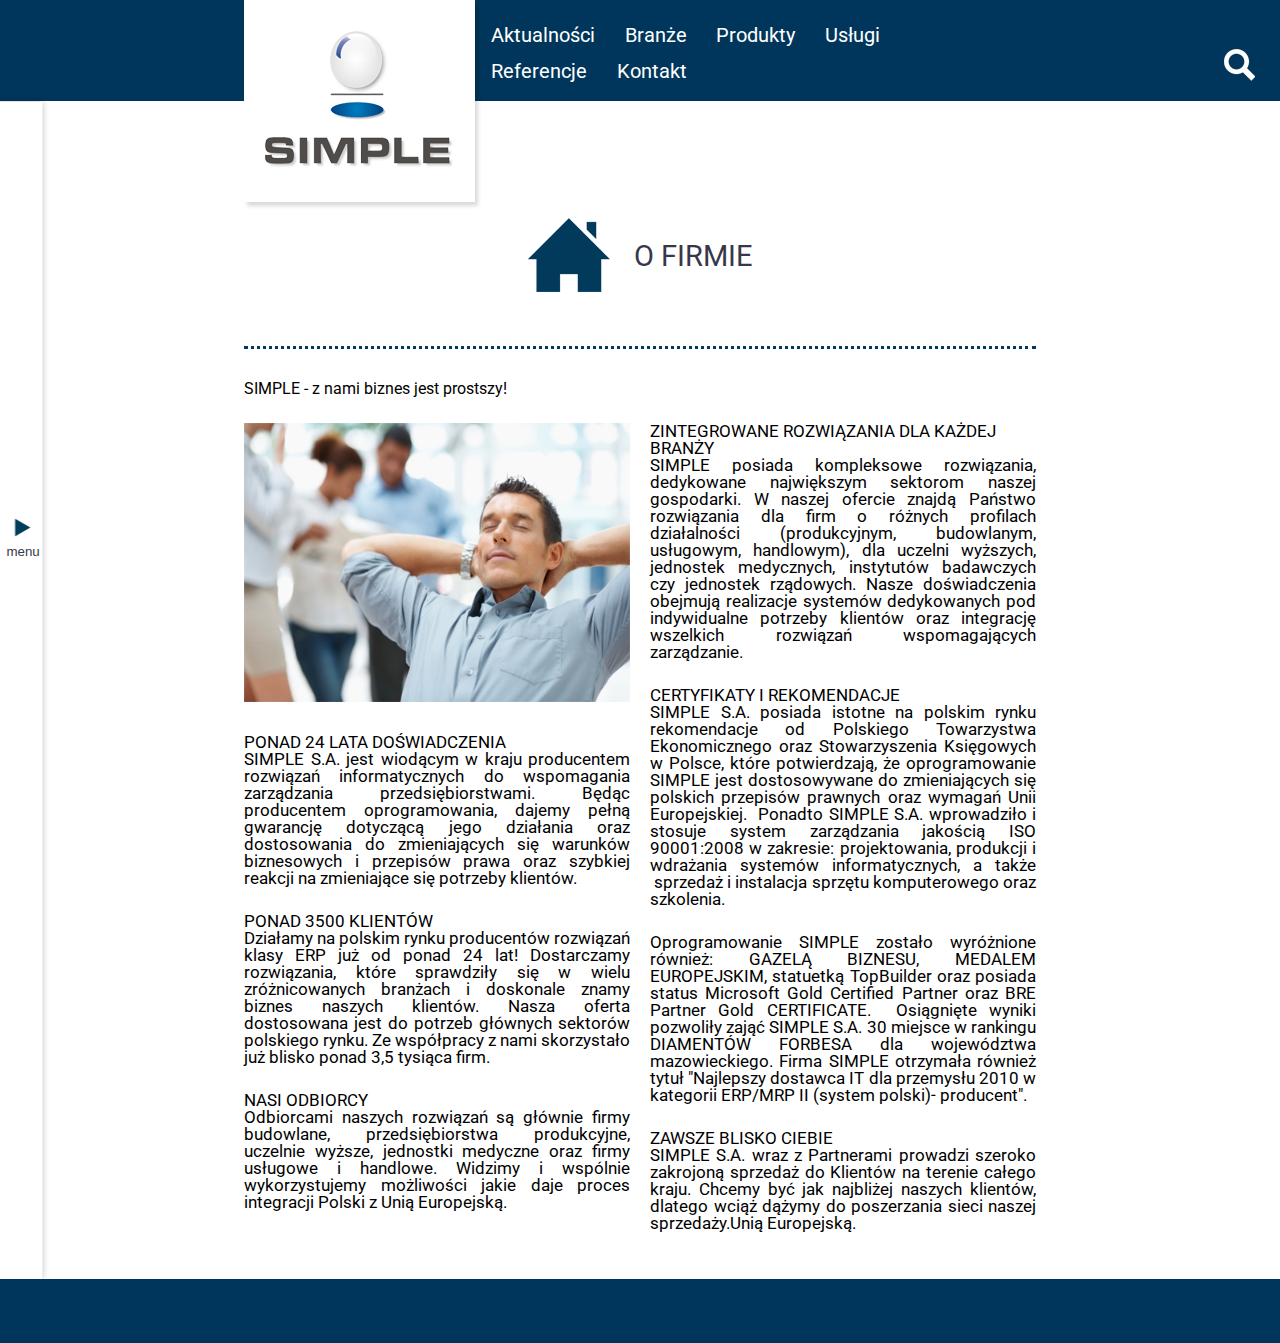
<file: index.html>
<!doctype html><html lang="pl"><head><meta charset="UTF-8"><meta name="viewport" content="width=device-width,initial-scale=1"><title>Simple</title><meta name="description" content="Strona firmy Simple"><link href="https://fonts.googleapis.com/css2?family=Roboto&display=swap" rel="stylesheet"><link href="bundle.css" rel="stylesheet"></head><body><header class="header"><div class="header__contentBox"><h1 class="siteLogo"><img src="./assets/images/simple_logo.png" alt="Simple"></h1><nav class="header__nav"><ul class="header__navMenu"><li class="header__navMenuItem"><a href="#" class="header__navMenuLink">Aktualności</a></li><li class="header__navMenuItem"><a href="#" class="header__navMenuLink">Branże</a></li><li class="header__navMenuItem"><a href="#" class="header__navMenuLink">Produkty</a></li><li class="header__navMenuItem"><a href="#" class="header__navMenuLink">Usługi</a></li><li class="header__navMenuItem"><a href="#" class="header__navMenuLink">Referencje</a></li><li class="header__navMenuItem"><a href="#" class="header__navMenuLink">Kontakt</a></li></ul></nav><div class="header__search"><form action="" class="search__form"><input id="searchinput" class="search__input search__input--hidden" type="search" pattern=".*\S.*" required> <button id="searchBtn" class="search__btn" type="submit"><span><img src="./assets/images/magnifier-icon.png" alt="szukaj"></span></button></form></div></div></header><div class="mainContentContainer"><nav id="sideNav" class="sideNav sideNav--hidden"><h3 class="sideNav_title">Menu</h3><ul class="sideNav__menu sideNav__menu1"><li class="sideNav__menuItem"><a href="#" class="sideNav__link">Aktualności</a></li><li class="sideNav__menuItem"><a href="#" class="sideNav__link">Branże</a></li><li class="sideNav__menuItem"><a href="#" class="sideNav__link">Produkty</a></li><li class="sideNav__menuItem"><a href="#" class="sideNav__link">Usługi</a></li><li class="sideNav__menuItem"><a href="#" class="sideNav__link">Referencje</a></li><li class="sideNav__menuItem"><a href="#" class="sideNav__link">kontakt</a></li></ul><ul class="sideNav__menu sideNav__menu2"><li class="sideNav__menuItem"><a href="#" class="sideNav__link">O firmie</a></li><li class="sideNav__menuItem"><a href="#" class="sideNav__link">Nagrody</a></li><li class="sideNav__menuItem"><a href="#" class="sideNav__link">Relacje</a></li><li class="sideNav__menuItem"><a href="#" class="sideNav__link">Inwestorskie</a></li><li class="sideNav__menuItem"><a href="#" class="sideNav__link">Partnerzy</a></li><li class="sideNav__menuItem"><a href="#" class="sideNav__link">Kariera</a></li></ul><ul class="sideNav__socialMenu"><li class="socialMenu__item"><a href="#" class="socialMenu__link"><img src="./assets/images/facebook_icon.png" alt="facebook logo"></a></li><li class="socialMenu__item"><a href="#" class="socialMenu__link"><img src="./assets/images/linkedin_icon.png" alt="linkedin logo"></a></li></ul><button id="navButton" class="sideNav__button sideNav__button--afterText"><img id="navArrow" class="sideNav__arrowIcon sideNav__arrowIcon--hidden" src="./assets/images/arrow_icon-dark.png" alt=""></button></nav><main class="main"><section class="about"><header class="about__header"><span class="titleImageContainer"><img src="./assets/images/home_icon.png" alt=""></span><h2 class="pageMain__title">O firmie</h2></header><div class="about__article-container"><p class="article__paragraph">SIMPLE - z nami biznes jest prostszy!</p><div class="about__article-columns"><img class="article__image" src="./assets/images/article_photo.jpg" alt="zrelaksowany mężczyzna opierający się o krzesło z rękoma za głową"><article class="about__article"><h3 class="article__title">Ponad 24 lata doświadczenia</h3><p class="article__paragraph">SIMPLE S.A. jest wiodącym w kraju producentem rozwiązań informatycznych do wspomagania zarządzania przedsiębiorstwami. Będąc producentem oprogramowania, dajemy pełną gwarancję dotyczącą jego działania oraz dostosowania do zmieniających się warunków biznesowych i przepisów prawa oraz szybkiej reakcji na zmieniające się potrzeby klientów.</p></article><article class="about__article"><h3 class="article__title">Ponad 3500 klientów</h3><p class="article__paragraph">Działamy na polskim rynku producentów rozwiązań klasy ERP już od ponad 24 lat! Dostarczamy rozwiązania, które sprawdziły się w wielu zróżnicowanych branżach i doskonale znamy biznes naszych klientów. Nasza oferta dostosowana jest do potrzeb głównych sektorów polskiego rynku. Ze współpracy z nami skorzystało już blisko ponad 3,5 tysiąca firm.</p></article><article class="about__article"><h3 class="article__title">Nasi odbiorcy</h3><p class="article__paragraph">Odbiorcami naszych rozwiązań są głównie firmy budowlane, przedsiębiorstwa produkcyjne, uczelnie wyższe, jednostki medyczne oraz firmy usługowe i handlowe. Widzimy i wspólnie wykorzystujemy możliwości jakie daje proces integracji Polski z Unią Europejską.</p></article><article class="about__article"><h3 class="article__title">Zintegrowane rozwiązania dla każdej branży</h3><p class="article__paragraph">SIMPLE posiada kompleksowe rozwiązania, dedykowane największym sektorom naszej gospodarki. W naszej ofercie znajdą Państwo rozwiązania dla firm o różnych profilach działalności (produkcyjnym, budowlanym, usługowym, handlowym), dla uczelni wyższych, jednostek medycznych, instytutów badawczych czy jednostek rządowych. Nasze doświadczenia obejmują realizacje systemów dedykowanych pod indywidualne potrzeby klientów oraz integrację wszelkich rozwiązań wspomagających zarządzanie.</p></article><article class="about__article"><h3 class="article__title">Certyfikaty i rekomendacje</h3><p class="article__paragraph">SIMPLE S.A. posiada istotne na polskim rynku rekomendacje od Polskiego Towarzystwa Ekonomicznego oraz Stowarzyszenia Księgowych w Polsce, które potwierdzają, że oprogramowanie SIMPLE jest dostosowywane do zmieniających się polskich przepisów prawnych oraz wymagań Unii Europejskiej.  Ponadto SIMPLE S.A. wprowadziło i stosuje system zarządzania jakością ISO 90001:2008 w zakresie: projektowania, produkcji i wdrażania systemów informatycznych, a także  sprzedaż i instalacja sprzętu komputerowego oraz szkolenia.</p><p class="article__paragraph">Oprogramowanie SIMPLE zostało wyróżnione również: GAZELĄ BIZNESU, MEDALEM EUROPEJSKIM, statuetką TopBuilder oraz posiada status Microsoft Gold Certified Partner oraz BRE Partner Gold CERTIFICATE.  Osiągnięte wyniki pozwoliły zająć SIMPLE S.A. 30 miejsce w rankingu DIAMENTÓW FORBESA dla województwa mazowieckiego. Firma SIMPLE otrzymała również tytuł "Najlepszy dostawca IT dla przemysłu 2010 w kategorii ERP/MRP II (system polski)- producent".</p></article><article class="about__article"><h3 class="article__title">Zawsze blisko ciebie</h3><p class="article__paragraph">SIMPLE S.A. wraz z Partnerami prowadzi szeroko zakrojoną sprzedaż do Klientów na terenie całego kraju. Chcemy być jak najbliżej naszych klientów, dlatego wciąż dążymy do poszerzania sieci naszej sprzedaży.Unią Europejską.</p></article></div></div></section></main></div><footer class="footer"></footer><script src="js/app.5c1598f3.js"></script></body></html>
</file>
<file: bundle.css>
/* http://meyerweb.com/eric/tools/css/reset/
   v2.0 | 20110126
   License: none (public domain)
*/

html, body, div, span, applet, object, iframe,
h1, h2, h3, h4, h5, h6, p, blockquote, pre,
a, abbr, acronym, address, big, cite, code,
del, dfn, em, img, ins, kbd, q, s, samp,
small, strike, strong, sub, sup, tt, var,
b, u, i, center,
dl, dt, dd, ol, ul, li,
fieldset, form, label, legend,
table, caption, tbody, tfoot, thead, tr, th, td,
article, aside, canvas, details, embed,
figure, figcaption, footer, header, hgroup,
menu, nav, output, ruby, section, summary,
time, mark, audio, video {
	margin: 0;
	padding: 0;
	border: 0;
	font-size: 100%;
	font: inherit;
	vertical-align: baseline;
	box-sizing: border-box;
}
/* HTML5 display-role reset for older browsers */
article, aside, details, figcaption, figure,
footer, header, hgroup, menu, nav, section {
	display: block;
}
body {
	line-height: 1;
}
ol, ul {
	list-style: none;
}
blockquote, q {
	quotes: none;
}
blockquote:before, blockquote:after,
q:before, q:after {
	content: '';
	content: none;
}
table {
	border-collapse: collapse;
	border-spacing: 0;
}
body,html{font-family:'Roboto', sans-serif}body{position:relative}body,html{font-family:'Roboto', sans-serif}body{position:relative}.header{position:relative;background:#00365b;z-index:10;display:grid;grid-template-columns:19.25rem 1fr 19.25rem}@media (max-width: 1560px){.header{grid-template-columns:14.25rem 1fr 14.25rem}}.header__contentBox{grid-column:2;display:-webkit-box;display:-ms-flexbox;display:flex;padding:0 1rem;-webkit-box-pack:justify;-ms-flex-pack:justify;justify-content:space-between}@media (max-width: 1602px){.header__contentBox{margin:0;max-width:100%}}.header::after{z-index:-2;position:absolute;content:'';width:100%;height:50%;top:50%;left:0;background:#fff}@media (max-width: 1082px){.header::after{content:none}}.header__nav{-ms-flex-item-align:center;align-self:center;margin:-5rem 0 0 0}@media (max-width: 1560px){.header__nav{margin-left:1rem}}@media (max-width: 1082px){.header__nav{margin:2rem 0}}.header__navMenu{display:-webkit-box;display:-ms-flexbox;display:flex;-webkit-box-align:center;-ms-flex-align:center;align-items:center;-webkit-box-pack:justify;-ms-flex-pack:justify;justify-content:space-between}@media (max-width: 1346px){.header__navMenu{-ms-flex-wrap:wrap;flex-wrap:wrap;-webkit-box-pack:start;-ms-flex-pack:start;justify-content:flex-start}}@media (max-width: 1082px){.header__navMenu{-webkit-box-orient:vertical;-webkit-box-direction:normal;-ms-flex-direction:column;flex-direction:column}}.header__navMenuItem:not(:last-of-type){margin-right:1.87rem}@media (max-width: 1346px){.header__navMenuItem{margin-right:1rem;margin-bottom:1rem}}.header__navMenuLink{color:#fff;text-decoration:none;font-size:1.25rem}.header__navMenuLink:hover{color:#7493a6}@media (max-width: 690px){.header__navMenuLink{padding:0.25rem;width:100%}}.siteLogo{position:relative;background:#fff;-webkit-box-shadow:3px 4px 4px 0 rgba(0,0,0,0.15);box-shadow:3px 4px 4px 0 rgba(0,0,0,0.15);padding:1.875rem 2.3rem}@media (max-width: 1370px){.siteLogo{padding:1.875rem 1.3rem}}.header__search{position:absolute;top:3rem;right:1.2rem}.search__input{margin-bottom:1rem;background:#7493a6;border:none;height:1.6rem;padding:0 0.5rem;width:10rem;opacity:1;-webkit-transition:0.3s;transition:0.3s;margin-right:1rem}.search__input--hidden{-webkit-transition:0.3s;transition:0.3s;opacity:0;width:0;visibility:hidden}.search__form{display:-webkit-box;display:-ms-flexbox;display:flex;-webkit-box-align:start;-ms-flex-align:start;align-items:start}.search__btn{background:transparent;border:none;cursor:pointer}body,html{font-family:'Roboto', sans-serif}body{position:relative}.sideNav{z-index:10;display:-webkit-box;display:-ms-flexbox;display:flex;-webkit-box-pack:start;-ms-flex-pack:start;justify-content:flex-start;-webkit-box-align:start;-ms-flex-align:start;align-items:flex-start;-webkit-box-orient:vertical;-webkit-box-direction:normal;-ms-flex-direction:column;flex-direction:column;width:13.25rem;-webkit-box-shadow:1px 0 7px 0 rgba(0,0,0,0.25);box-shadow:1px 0 7px 0 rgba(0,0,0,0.25);height:calc(100% + 100px);position:relative;left:0;top:-100px;background:#fff;padding:10.81rem 2.87rem;color:#373749;font-size:1.25rem;-webkit-transition:-webkit-transform 0.3s;transition:-webkit-transform 0.3s;transition:transform 0.3s;transition:transform 0.3s, -webkit-transform 0.3s;-webkit-transform:translateX(0);transform:translateX(0)}.sideNav--hidden{-webkit-transition:-webkit-transform 0.3s;transition:-webkit-transform 0.3s;transition:transform 0.3s;transition:transform 0.3s, -webkit-transform 0.3s;-webkit-transform:translateX(-80%);transform:translateX(-80%)}@media (max-width: 1082px){.sideNav{z-index:9}}.sideNav_title{padding:1.4rem 0;border-bottom:dotted #436d86;width:100%;text-align:center}.sideNav__menu{width:100%}.sideNav__menu1{margin:1.56rem 0;padding-bottom:1.56rem;border-bottom:dotted #436d86}.sideNav__menu2{margin:0 0 1.56rem 0;padding-bottom:1.56rem;border-bottom:dotted #436d86}.sideNav__menuItem:not(:last-of-type){margin-bottom:1.1rem}.sideNav__link{color:#373749;text-decoration:none}.sideNav__link:hover{color:#38bcd3}.socialMenu__item:not(:last-of-type){margin-bottom:1.56rem}.sideNav__button{position:absolute;right:0.5rem;top:35%;padding:0.25rem;background:none;border:none;cursor:pointer;outline:none}.sideNav__button:focus{background:#dae8ef}.sideNav__button::after{opacity:0;-webkit-transition:opacity 0.3s;transition:opacity 0.3s}.sideNav__button--afterText::after{content:'menu';position:absolute;top:100%;left:-4px;opacity:1;-webkit-transition:opacity 0.3s;transition:opacity 0.3s;color:#373749}.sideNav__arrowIcon{-webkit-transform:rotate(0);transform:rotate(0);-webkit-transition:-webkit-transform 0.3s;transition:-webkit-transform 0.3s;transition:transform 0.3s;transition:transform 0.3s, -webkit-transform 0.3s}.sideNav__arrowIcon--opened{-webkit-transform:rotate(180deg);transform:rotate(180deg);opacity:0.7;-webkit-transition:-webkit-transform 0.3s;transition:-webkit-transform 0.3s;transition:transform 0.3s;transition:transform 0.3s, -webkit-transform 0.3s}body,html{font-family:'Roboto', sans-serif}body{position:relative}.mainContentContainer{margin:0 auto;display:grid;grid-template-columns:19.25rem 1fr 19.25rem}@media (max-width: 1560px){.mainContentContainer{grid-template-columns:14.25rem 1fr 14.25rem}}.main{margin:0 auto;padding:0 1rem}@media (max-width: 1602px){.main{margin:0;max-width:100%}}.about__header{display:-webkit-box;display:-ms-flexbox;display:flex;-webkit-box-pack:center;-ms-flex-pack:center;justify-content:center;-webkit-box-align:center;-ms-flex-align:center;align-items:center;border-bottom:dotted #023a5c;padding:1rem 0 3.18rem 0}.pageMain__title{font-size:1.81rem;text-transform:uppercase;color:#373749}.titleImageContainer{margin-right:1.5rem}.about__article-container{margin-top:2rem}.about__article-columns{-webkit-column-count:2;-moz-column-count:2;column-count:2;-webkit-column-gap:20px;-moz-column-gap:20px;column-gap:20px;padding:0 0 2rem 0;font-size:1.0625rem}.article__paragraph{margin-bottom:1.625rem;text-align:justify}.article__image{margin-bottom:1.8rem;width:100%}.article__title{text-transform:uppercase}body,html{font-family:'Roboto', sans-serif}body{position:relative}.footer{background:#00365b;height:4rem;position:relative;z-index:10}


/*# sourceMappingURL=bundle.css.map*/
</file>
